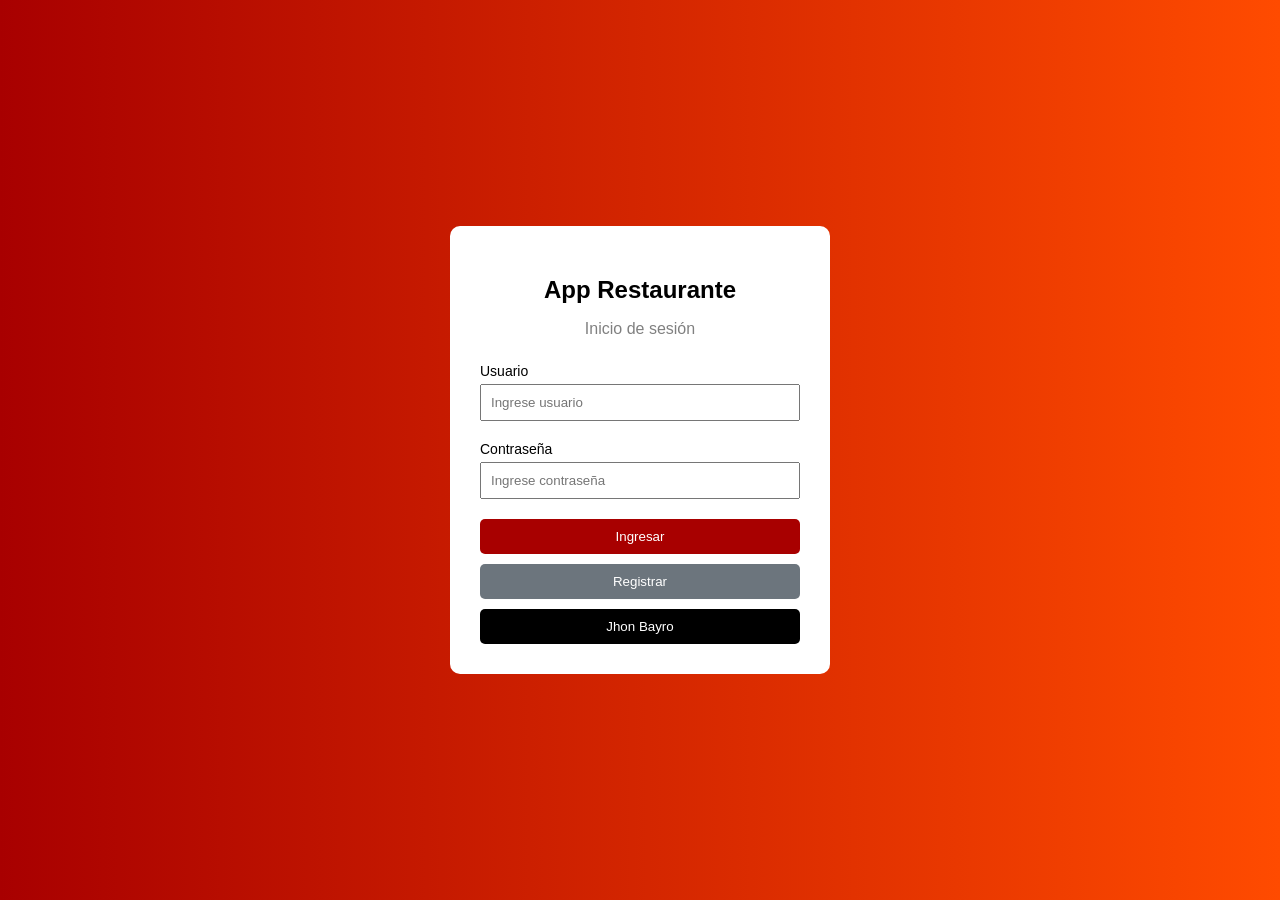
<file: Index.html>
<!DOCTYPE html>
<html lang="es">
<head>
    <meta charset="UTF-8">
    <meta name="viewport" content="width=device-width, initial-scale=1.0">
    <title>App Restaurante</title>
    <link rel="stylesheet" href="style.css">
</head>
<body class="login-page">

    <div class="login-box">
        <h2>App Restaurante</h2>
        <p>Inicio de sesión</p>

        <label>Usuario</label>
        <input type="text" id="usuario" placeholder="Ingrese usuario">

        <label>Contraseña</label>
        <input type="password" id="password" placeholder="Ingrese contraseña">

        <button class="btn-ingresar" onclick="login()">Ingresar</button>
        <button class="btn-registrar">Registrar</button>
        <button class="btn-nombre">Jhon Bayro</button>
    </div>

    <!-- Cambio realizado en la rama feature/login -->

    <script>
        function login() {
            let usuario = document.getElementById("usuario").value;
            let password = document.getElementById("password").value;

            if (usuario === "admin" && password === "123") {
                window.location.href = "usuarios.html";
            } else {
                alert("Usuario o contraseña incorrectos");
            }
        }
    </script>

</body>
</html>
</file>
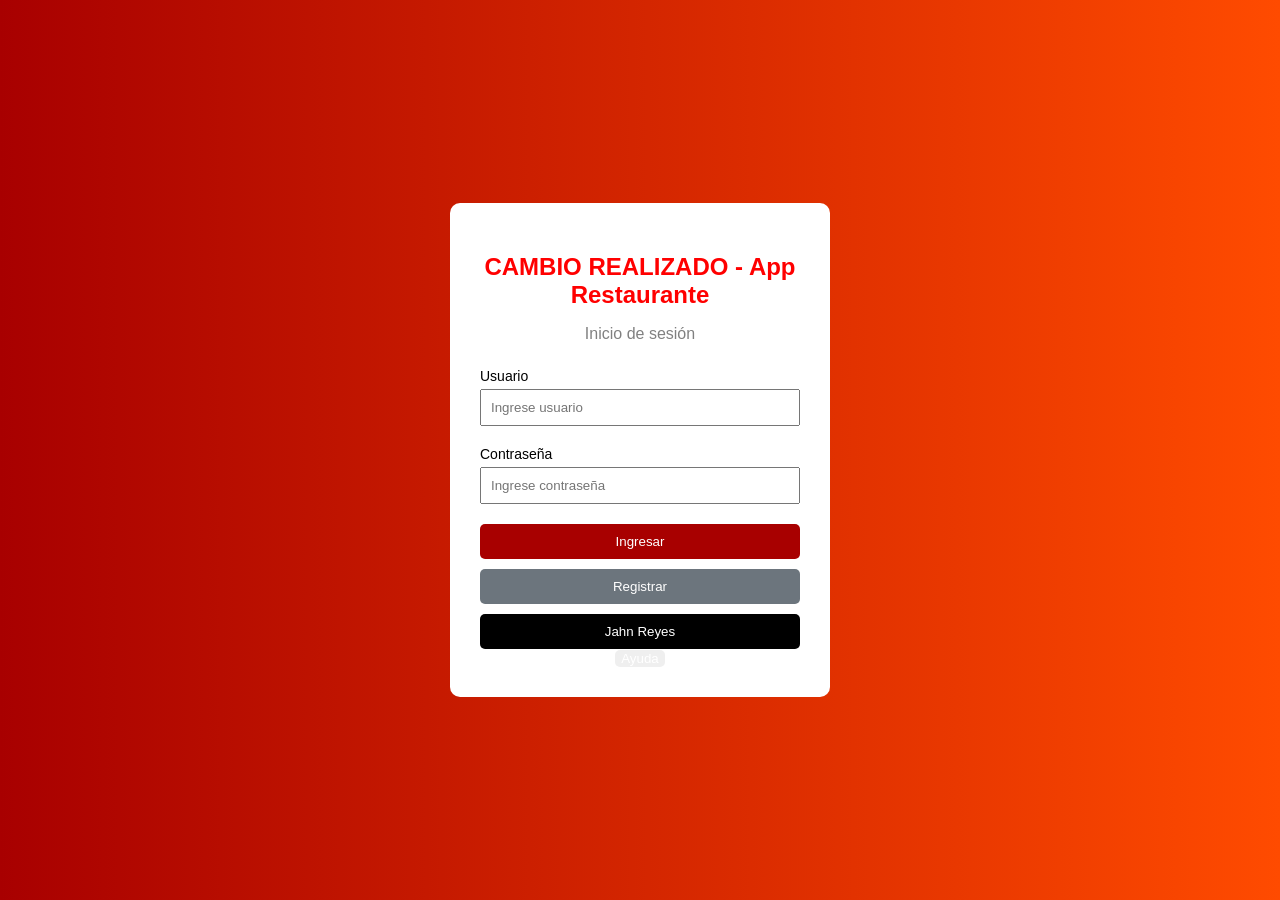
<file: index.html>
<!DOCTYPE html>
<html lang="es">
<head>
    <meta charset="UTF-8">
    <meta name="viewport" content="width=device-width, initial-scale=1.0">
    <title>App Restaurante</title>
    <link rel="stylesheet" href="style.css">
</head>
<body class="login-page">

    <div class="login-box">
      <h2 style="color:red;">CAMBIO REALIZADO - App Restaurante</h2>
        <p>Inicio de sesión</p>

        <label>Usuario</label>
        <input type="text" id="usuario" placeholder="Ingrese usuario">

        <label>Contraseña</label>
        <input type="password" id="password" placeholder="Ingrese contraseña">
<button class="btn-ingresar" onclick="login()">Ingresar</button>
<button class="btn-registrar">Registrar</button>
<button class="btn-nombre">Jahn Reyes</button>
<button class="btn-ayuda">Ayuda</button>
    </div>

    <!-- Cambio realizado en la rama feature/login -->

    <script>
        function login() {
            let usuario = document.getElementById("usuario").value;
            let password = document.getElementById("password").value;

            if (usuario === "admin" && password === "123") {
                window.location.href = "usuarios.html";
            } else {
                alert("Usuario o contraseña incorrectos");
            }
        }
    </script>
<!-- Cambio realizado en la rama feature/login2 -->
 <!-- Sección correspondiente al módulo de usuario -->
</body>
</html>
</file>
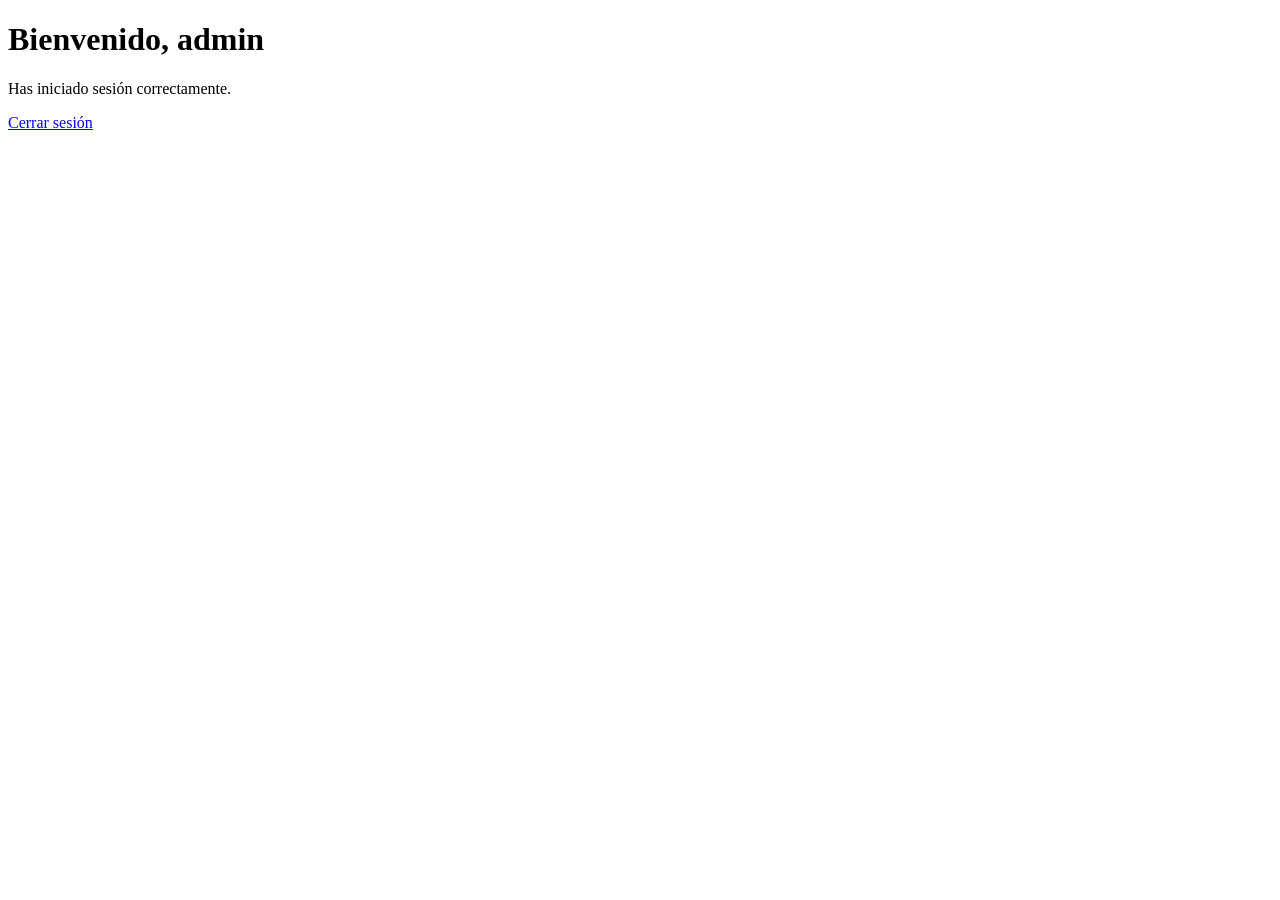
<file: home.html>
<!DOCTYPE html>
<html lang="es">
<head>
    <meta charset="UTF-8">
    <meta name="viewport" content="width=device-width, initial-scale=1.0">
    <title>Inicio</title>
</head>
<body>
    <h1>Bienvenido, admin</h1>
    <p>Has iniciado sesión correctamente.</p>
    <a href="index.html">Cerrar sesión</a>
</body>
</html>
</file>
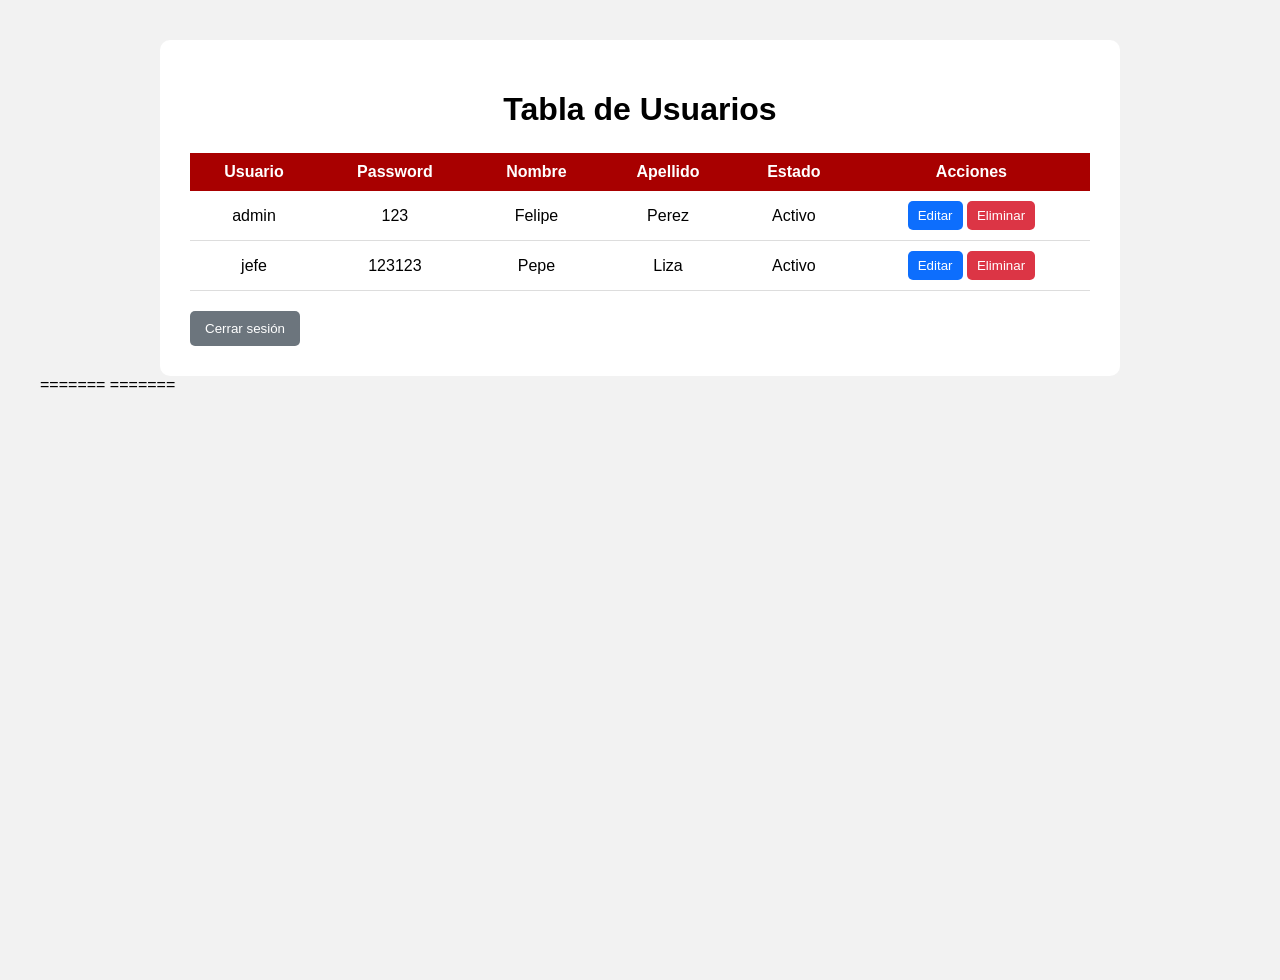
<file: usuarios.html>
<!DOCTYPE html>
<html lang="es">
<head>
    <meta charset="UTF-8">
    <meta name="viewport" content="width=device-width, initial-scale=1.0">
    <title>Usuarios</title>
    <link rel="stylesheet" href="style.css">
</head>
<body class="usuarios-page">

    <div class="contenedor">
        <h1>Tabla de Usuarios</h1>

        <table class="tabla-usuarios">
            <tr>
                <th>Usuario</th>
                <th>Password</th>
                <th>Nombre</th>
                <th>Apellido</th>
                <th>Estado</th>
                <th>Acciones</th>
            </tr>

            <tr>
                <td>admin</td>
                <td>123</td>
                <td>Felipe</td>
                <td>Perez</td>
                <td>Activo</td>
                <td>
                    <button class="btn-editar">Editar</button>
                    <button class="btn-eliminar">Eliminar</button>
                </td>
            </tr>

            <tr>
                <td>jefe</td>
                <td>123123</td>
                <td>Pepe</td>
                <td>Liza</td>
                <td>Activo</td>
                <td>
                    <button class="btn-editar">Editar</button>
                    <button class="btn-eliminar">Eliminar</button>
                </td>
            </tr>
        </table>

        <a href="index.html">
            <button class="btn-cerrar">Cerrar sesión</button>
        </a>
    </div>
  <!-- Módulo de usuarios actualizado por Jahn  . -->
   <!-- Punto agregado -->
   
=======
  <!-- Módulo de usuarios actualizado por Jahn -->
=======

    <!-- Módulo de usuarios actualizado por Jahn -->
</body>
</html>
</file>
<file: style.css>
body {
    margin: 0;
    font-family: Arial, sans-serif;
}

.login-page {
    background: linear-gradient(to right, #a80000, #ff4b00);
    height: 100vh;
    display: flex;
    justify-content: center;
    align-items: center;
}

.login-box {
    background: white;
    width: 320px;
    padding: 30px;
    border-radius: 10px;
    text-align: center;
}

.login-box h2 {
    margin-bottom: 5px;
}

.login-box p {
    color: gray;
    margin-bottom: 25px;
}

label {
    display: block;
    text-align: left;
    margin-top: 10px;
    font-size: 14px;
}

input {
    width: 100%;
    padding: 9px;
    margin-top: 5px;
    margin-bottom: 10px;
    box-sizing: border-box;
}

button {
    border: none;
    color: white;
    cursor: pointer;
    border-radius: 5px;
}

.btn-ingresar,
.btn-registrar,
.btn-nuevo,
.btn-nombre {
    width: 100%;
    padding: 10px;
    margin-top: 10px;
}

.btn-ingresar {
    background: #a80000;
}

.btn-registrar {
    background: #6c757d;
}

.btn-nuevo {
    background: #198754;
}

.btn-nombre {
    background: #000000;
}

.usuarios-page {
    background: #f2f2f2;
    min-height: 100vh;
    padding: 40px;
}

.contenedor {
    background: white;
    max-width: 900px;
    margin: auto;
    padding: 30px;
    border-radius: 10px;
}

.contenedor h1 {
    text-align: center;
    margin-bottom: 25px;
}

.tabla-usuarios {
    width: 100%;
    border-collapse: collapse;
    margin-bottom: 20px;
}

.tabla-usuarios th {
    background: #a80000;
    color: white;
    padding: 10px;
}

.tabla-usuarios td {
    padding: 10px;
    text-align: center;
    border-bottom: 1px solid #ddd;
}

.tabla-usuarios tr:hover {
    background: #f5f5f5;
}

.btn-editar {
    background: #0d6efd;
    padding: 7px 10px;
}

.btn-eliminar {
    background: #dc3545;
    padding: 7px 10px;
}

.btn-cerrar {
    background: #6c757d;
    padding: 10px 15px;
}
</file>
